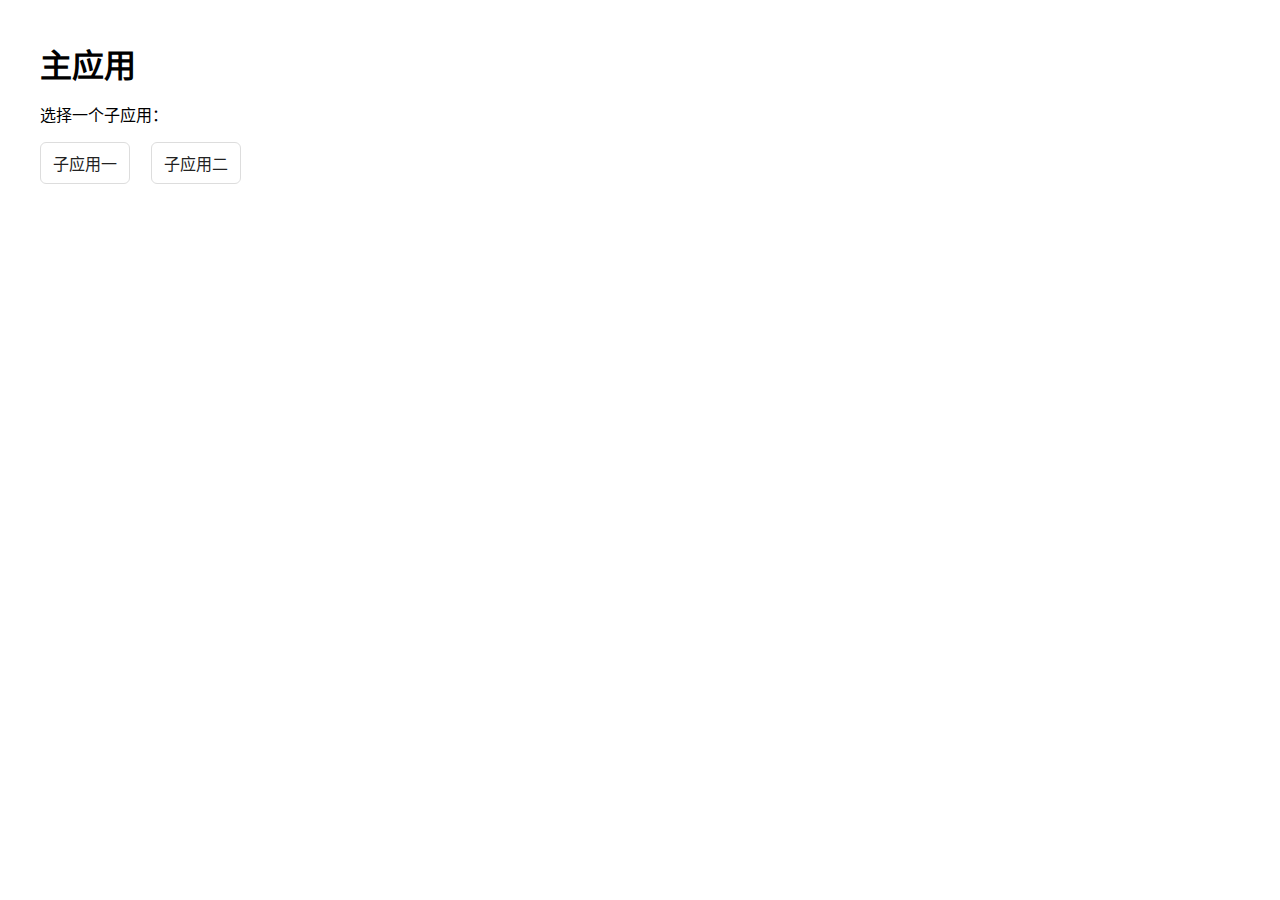
<file: index.html>
<!doctype html>
<html lang="zh-CN">
<head>
  <meta charset="utf-8" />
  <meta name="viewport" content="width=device-width, initial-scale=1" />
  <title>主应用</title>
  <style>
    body { font-family: system-ui, -apple-system, Segoe UI, Roboto, Helvetica, Arial, sans-serif; margin: 40px; }
    h1 { margin-bottom: 16px; }
    .apps a { display: inline-block; margin-right: 16px; padding: 8px 12px; border: 1px solid #ddd; border-radius: 6px; text-decoration: none; color: #222; }
    .apps a:hover { background: #f5f5f5; }
  </style>
</head>
<body>
  <h1>主应用</h1>
  <p>选择一个子应用：</p>
  <div class="apps">
    <a href="/app1">子应用一</a>
    <a href="/app2">子应用二</a>
  </div>
    <script type="module" src="/index.js"></script>
</body>
</html>
</file>
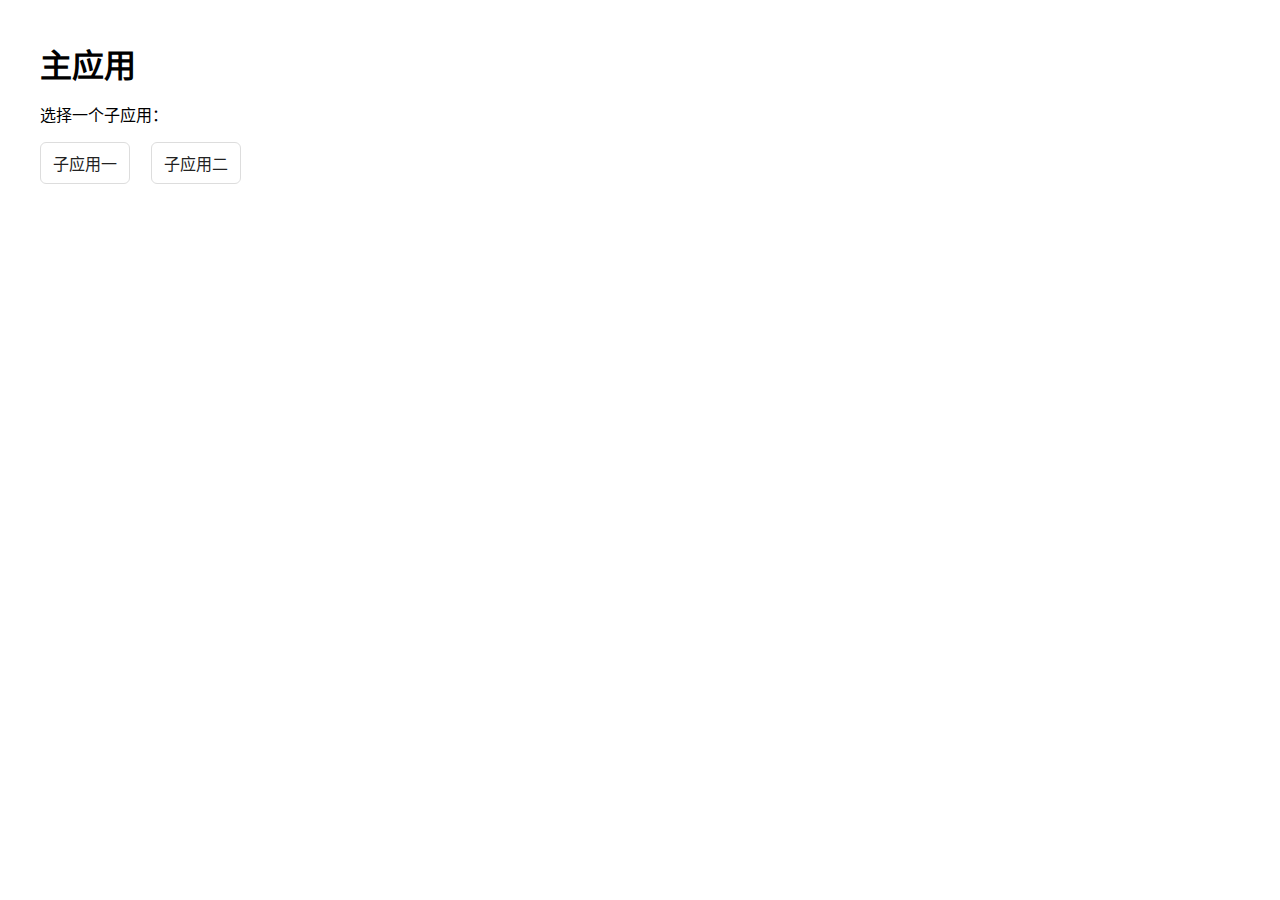
<file: main/index.html>
<!doctype html>
<html lang="zh-CN">
<head>
  <meta charset="utf-8" />
  <meta name="viewport" content="width=device-width, initial-scale=1" />
  <title>主应用</title>
  <style>
    body { font-family: system-ui, -apple-system, Segoe UI, Roboto, Helvetica, Arial, sans-serif; margin: 40px; }
    h1 { margin-bottom: 16px; }
    .apps a { display: inline-block; margin-right: 16px; padding: 8px 12px; border: 1px solid #ddd; border-radius: 6px; text-decoration: none; color: #222; }
    .apps a:hover { background: #f5f5f5; }
  </style>
</head>
<body>
  <h1>主应用</h1>
  <p>选择一个子应用：</p>
  <div class="apps">
    <a href="/app1">子应用一</a>
    <a href="/app2">子应用二</a>
  </div>
  <script>
     (function () {
       const routes = {
         '/app1': () => mountHtml('/subApps/app1/index.html'),
         '/app2': () => mountHtml('/subApps/app2/index.html'),
       };
 
       let container = null;
 
       function ensureContainer() {
         if (!container) {
           container = document.createElement('div');
           container.id = 'micro-container';
           container.style.cssText = 'position:relative;margin-top:24px;border:1px solid #eee;border-radius:8px;min-height:60vh;padding:16px;';
           document.body.appendChild(container);
         }
       }
 
       function clearContainer() {
         if (container) {
           container.remove();
           container = null;
         }
       }
 
       async function mountHtml(src) {
         ensureContainer();
        //  container.innerHTML = '加载中…';
         try {
           const res = await fetch(src, { credentials: 'same-origin' });
           if (!res.ok) throw new Error('HTTP ' + res.status);
           const html = await res.text();
 
           const doc = new DOMParser().parseFromString(html, 'text/html');
 
           // 注入样式资源（link/style）到主文档
           const head = doc.head;
           if (head) {
             head.querySelectorAll('link[rel="stylesheet"]').forEach(link => {
               const href = new URL(link.getAttribute('href'), src).toString();
               if (!document.querySelector(`link[rel="stylesheet"][href="${href}"]`)) {
                 const l = document.createElement('link');
                 l.rel = 'stylesheet';
                 l.href = href;
                 document.head.appendChild(l);
               }
             });
             head.querySelectorAll('style').forEach(style => {
               const s = document.createElement('style');
               s.textContent = style.textContent;
               document.head.appendChild(s);
             });
           }
 
           const bodyContent = doc.body ? doc.body.innerHTML : html;
           container.innerHTML = bodyContent;
 
           // 重新执行 body 中的脚本
           const scripts = doc.body ? doc.body.querySelectorAll('script') : [];
           scripts.forEach(orig => {
             const s = document.createElement('script');
             [...orig.attributes].forEach(attr => {
               if (attr.name === 'src') {
                 s.src = new URL(attr.value, src).toString();
               } else {
                 s.setAttribute(attr.name, attr.value);
               }
             });
             s.textContent = orig.textContent || '';
             document.body.appendChild(s);
           });
 
         } catch (err) {
           container.innerHTML = '<p style="color:#d32f2f;">加载失败：' + String(err) + '</p>';
         }
       }
 
       function navigate(path) {
         const handler = routes[path];
         if (handler) {
           handler();
         } else {
           clearContainer();
         }
       }
 
       function onLinkClick(e) {
         const a = e.target.closest('a');
         if (!a) return;
         const url = new URL(a.href, window.location.href);
         if (url.origin === window.location.origin && routes[url.pathname]) {
           e.preventDefault();
           history.pushState({}, '', url.pathname);
           navigate(url.pathname);
         }
       }
 
       window.addEventListener('click', onLinkClick);
       window.addEventListener('popstate', () => navigate(window.location.pathname));
       // 首次加载按照路径挂载
       navigate(window.location.pathname);
     })();
   </script>
</body>
</html>
</file>
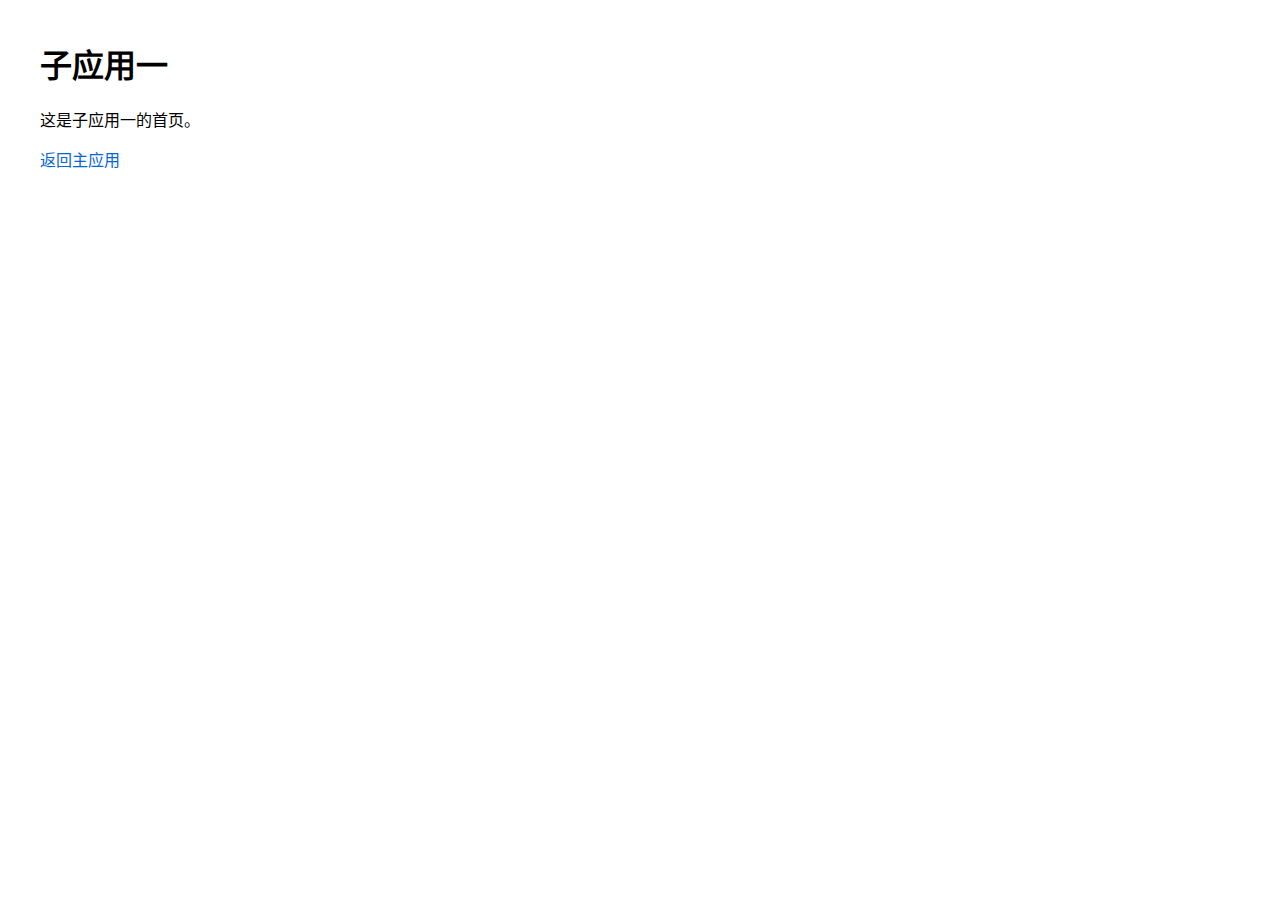
<file: subApps/app1/index.html>
<!doctype html>
<html lang="zh-CN">
<head>
  <meta charset="utf-8" />
  <meta name="viewport" content="width=device-width, initial-scale=1" />
  <title>子应用一</title>
  <link rel="stylesheet" href="./index.css" />
</head>
<body>
  <h1>子应用一</h1>
  <p>这是子应用一的首页。</p>
  <p><a href="/">返回主应用</a></p>
  <script type="module" src="./index.js"></script>
</body>
</html>
</file>
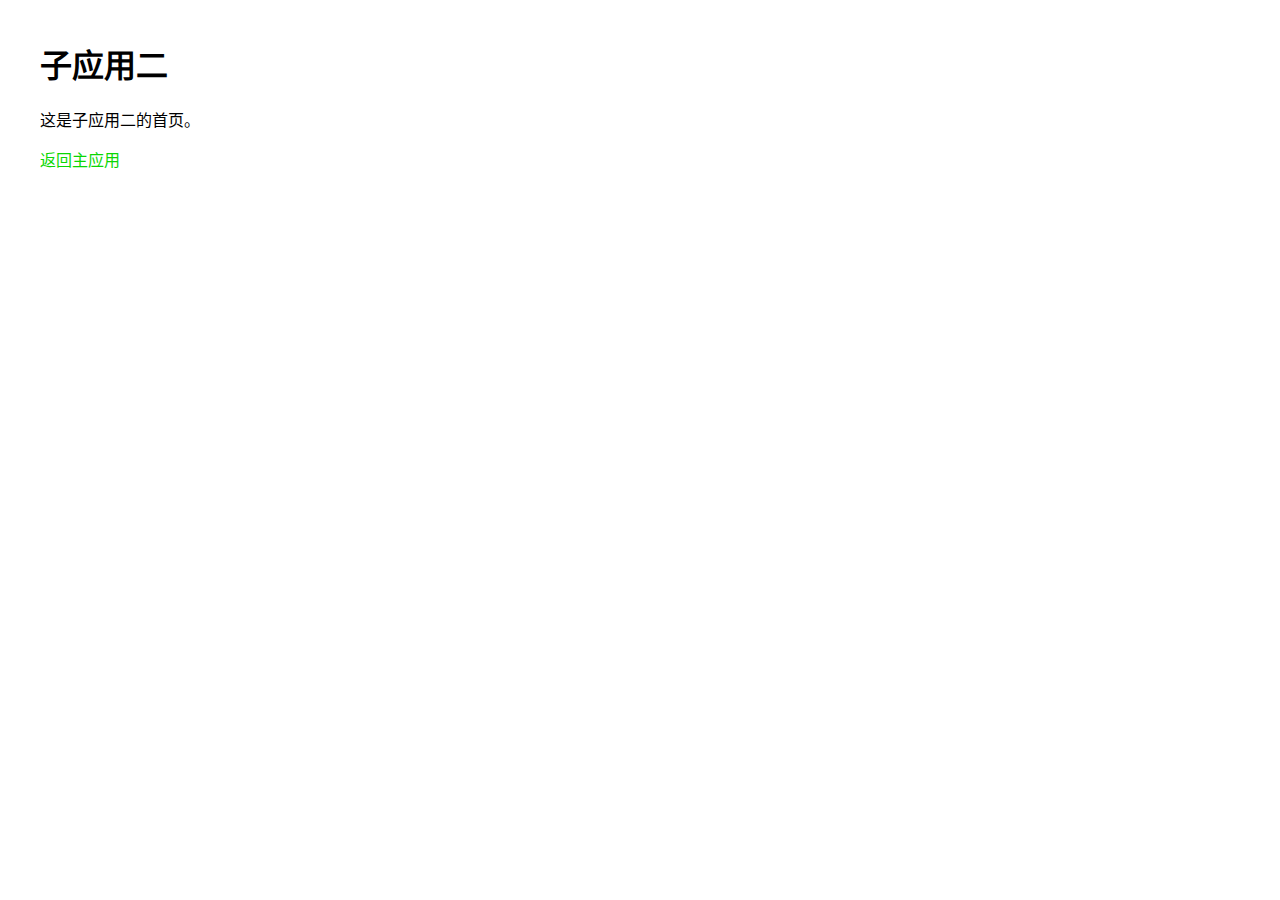
<file: subApps/app2/index.html>
<!doctype html>
<html lang="zh-CN">
<head>
  <meta charset="utf-8" />
  <meta name="viewport" content="width=device-width, initial-scale=1" />
  <title>子应用二</title>
  <link rel="stylesheet" href="./index.css" />
</head>
<body>
  <h1>子应用二</h1>
  <p>这是子应用二的首页。</p>
  <p><a href="/">返回主应用</a></p>
  <script type="module" src="./index.js"></script>
</body>
</html>
</file>
<file: subApps/app1/index.css>
body { font-family: system-ui, -apple-system, Segoe UI, Roboto, Helvetica, Arial, sans-serif; margin: 40px; }
a { color: #0366d6; text-decoration: none; }
a:hover { text-decoration: underline; }
</file>
<file: subApps/app2/index.css>
body { font-family: system-ui, -apple-system, Segoe UI, Roboto, Helvetica, Arial, sans-serif; margin: 40px; }
a { color: #0ad603; text-decoration: none; }
a:hover { text-decoration: underline; }
</file>
